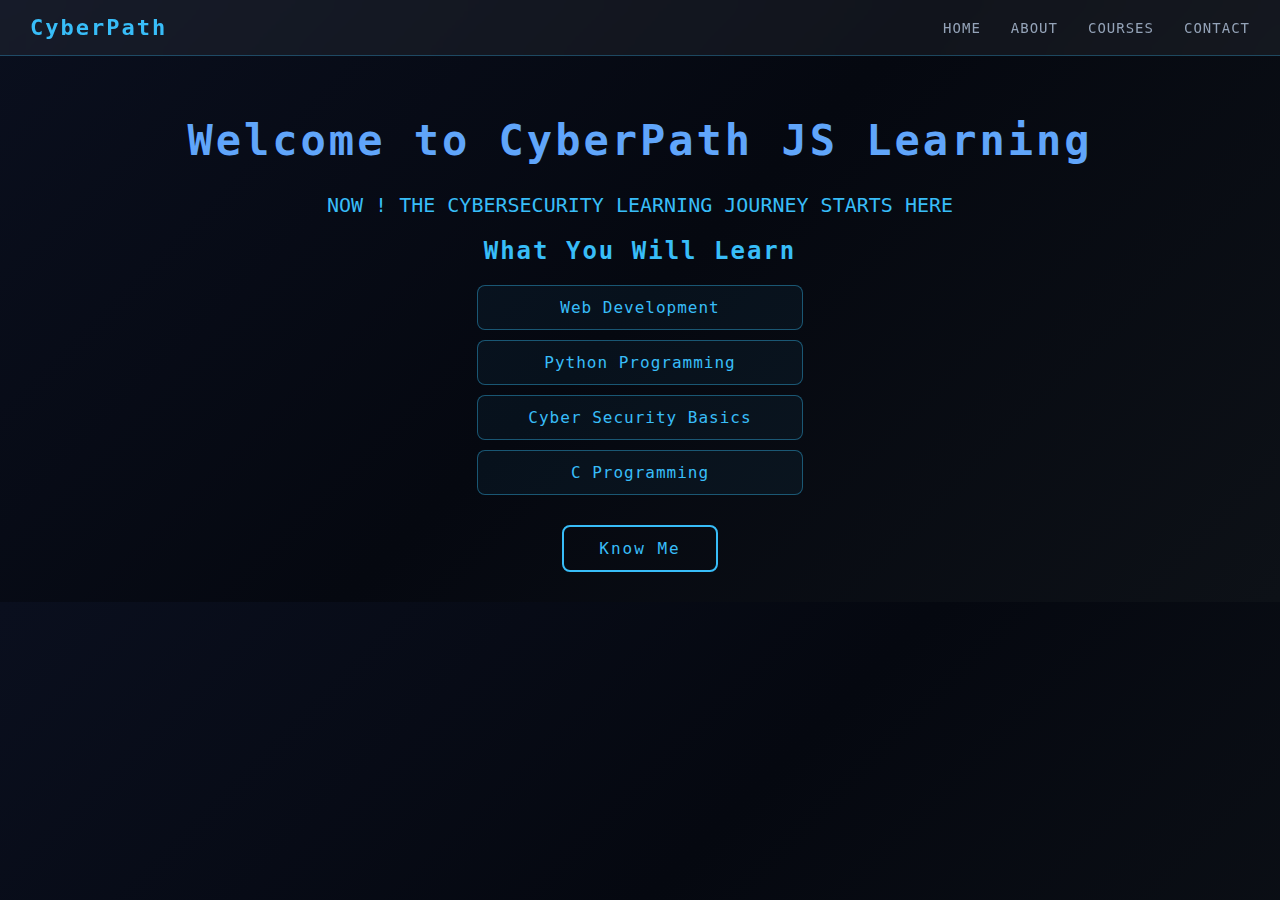
<file: index.html>
<!DOCTYPE html>
<html lang="en">
<head>
    <meta charset="UTF-8">
    <meta name="viewport" content="width=device-width, initial-scale=1.0">
    <title>CyberPath</title>
    <link rel="stylesheet" href="style.css">
</head>
<body>
    <nav class="navbar">
        <div class="nav-logo">CyberPath</div>
        <ul class="nav-links">
            <li><a href="#">HOME</a></li>
            <li><a href="#">ABOUT</a></li>
            <li><a href="#">COURSES</a></li>
            <li><a href="#">CONTACT</a></li>
        </ul>
    </nav>



    <h1 id="mainTitle">Welcome to CyberPath</h1>
    <p id="subtitle" class="subtitle">Your Cybersecurity Learning Journey Starts Here</p>
    <h2>What You Will Learn </h2>
    <p  class="topic">Web Development </p>
    <p class="topic">Python Programming</p>
    <p class="topic">Cyber Security Basics </p>
    <p class="topic">C Programming </p>

    <!-- Know me Button -->
     <div class="btn-container">
        <button id="KnowMeBtn" class="know-me-button">Know Me</button>

     </div>

     <div  id="cvPopup" class="popup-overlay">
        <div class="popup-box">
            <button id="closeBtn" class="close-button">X</button>
            <h2>Jay Sharma</h2>
            <p class="cv-role">Aspiring Cybersecurity Engineer</p>
            <div class="cv-section">
                <h3>Goals</h3>
                  <p>HTML · CSS · JavaScript · Python · C</p>
            </div>
            <div class="cv-section">
                <h3>Projects</h3>
                <p>CyberPath -Cybersecurity Learning Web App</p>
            </div>

        </div>
     </div>
      





      <script src="script.js"></script> 

</body>
</html>
</file>
<file: style.css>
/* ==================== */
/* CyberPath - Blue Matrix Theme */
/* ==================== */

body {
     background: linear-gradient(135deg, #0a0f1e 0%, #050810 50%, #0d1117 100%);
    color: #38bdf8;
    font-family: monospace;
    font-size: 16px;
    margin: 0;
    padding: 0;
}

/* ==================== */
/* NAVBAR - Glassmorphism */
/* ==================== */

.navbar {
    display: flex;
    justify-content: space-between;
    align-items: center;
    padding: 15px 30px;
    background: rgba(255, 255, 255, 0.05);
    backdrop-filter: blur(10px);
    border-bottom: 1px solid rgba(56, 189, 248, 0.3);
    position: sticky;
    top: 0;
}

.nav-logo {
    color: #38bdf8;
    font-size: 22px;
    font-weight: bold;
    letter-spacing: 2px;
}

.nav-links {
    list-style: none;
    display: flex;
    gap: 30px;
    margin: 0;
    padding: 0;
}

.nav-links a {
    color: #94a3b8;
    text-decoration: none;
    font-size: 14px;
    letter-spacing: 1px;
    transition: color 0.3s;
}

.nav-links a:hover {
    color: #38bdf8;
}

/* ==================== */
/* HERO SECTION */
/* ==================== */

h1 {
    font-size: 42px;
    text-align: center;
    color: #ffffff;
    margin-top: 60px;
    letter-spacing: 3px;
}

h2 {
    color: #38bdf8;
    text-align: center;
    letter-spacing: 2px;
}

p {
    color: #94a3b8;
    text-align: center;
    font-size: 18px;
}

/* ==================== */
/* SUBTITLE */
/* ==================== */

.subtitle {
    color: #38bdf8;
    font-size: 16px;
    text-align: center;
}

/* ==================== */
/* TOPIC BOXES */
/* ==================== */

.topic {
    color: #38bdf8;
    font-size: 16px;
    border: 1px solid rgba(56, 189, 248, 0.4);
    background: rgba(56, 189, 248, 0.05);
    width: 300px;
    margin: 10px auto;
    padding: 12px;
    border-radius: 8px;
    transition: all 0.3s;
    letter-spacing: 1px;
}

.topic:hover {
    background: rgba(56, 189, 248, 0.15);
    border-color: #38bdf8;
    transform: scale(1.03);
}

.btn-container{
    text-align: center;
    margin:30px auto;
    
}

.know-me-button{
    background: transparent;
    color: #38bdf8;
    border: 2px solid #38bdf8;
    padding: 12px 35px;
    font-family: monospace;
    font-size: 16px;
    letter-spacing: 2px;
    border-radius: 8px;
    cursor: pointer;
    transition: all 0.3s;


}
.know-me-button:hover{
    background: #38bdf8;
    color: #010712;

}

.popup-overlay{
    display: none;
    position: fixed;
    top: 0;
    left: 0;
    width: 100%;
    height: 100%;
    background: rgba(0, 0, 0, 0.8);
    z-index: 999;
    justify-content: center;
    align-items: center;

}

.popup-box{
    background: #0d1117;
    border: 1px solid #38bdf8;
    border-radius: 12px;
    padding: 40px;
    width: 400px;
    position: relative;
    text-align: center;

}
.close-button{
    position: absolute;
    top: 15px;
    right: 15px;
    background: transparent;
    color: #38bdf8;
    border: none;
    font-size: 18px;
    cursor: pointer;
}
.cv-role{
    color: #60a5fa;
    font-size: 14px;
    letter-spacing: 1px;

}
.cv-section{
    border: 1px solid rgba(56, 189, 248, 0.2);
    border-radius: 8px;
    padding: 10px;
    margin: 10px 0;
    text-align: left; 
}
.cv-section h3 {
    color: #38bdf8;
    margin: 0 0 5px 0;
    font-size: 14px;
}

.cv-section p {
    color: #94a3b8;
    margin: 0;
    font-size: 13px;
    text-align: left;
}
</file>
